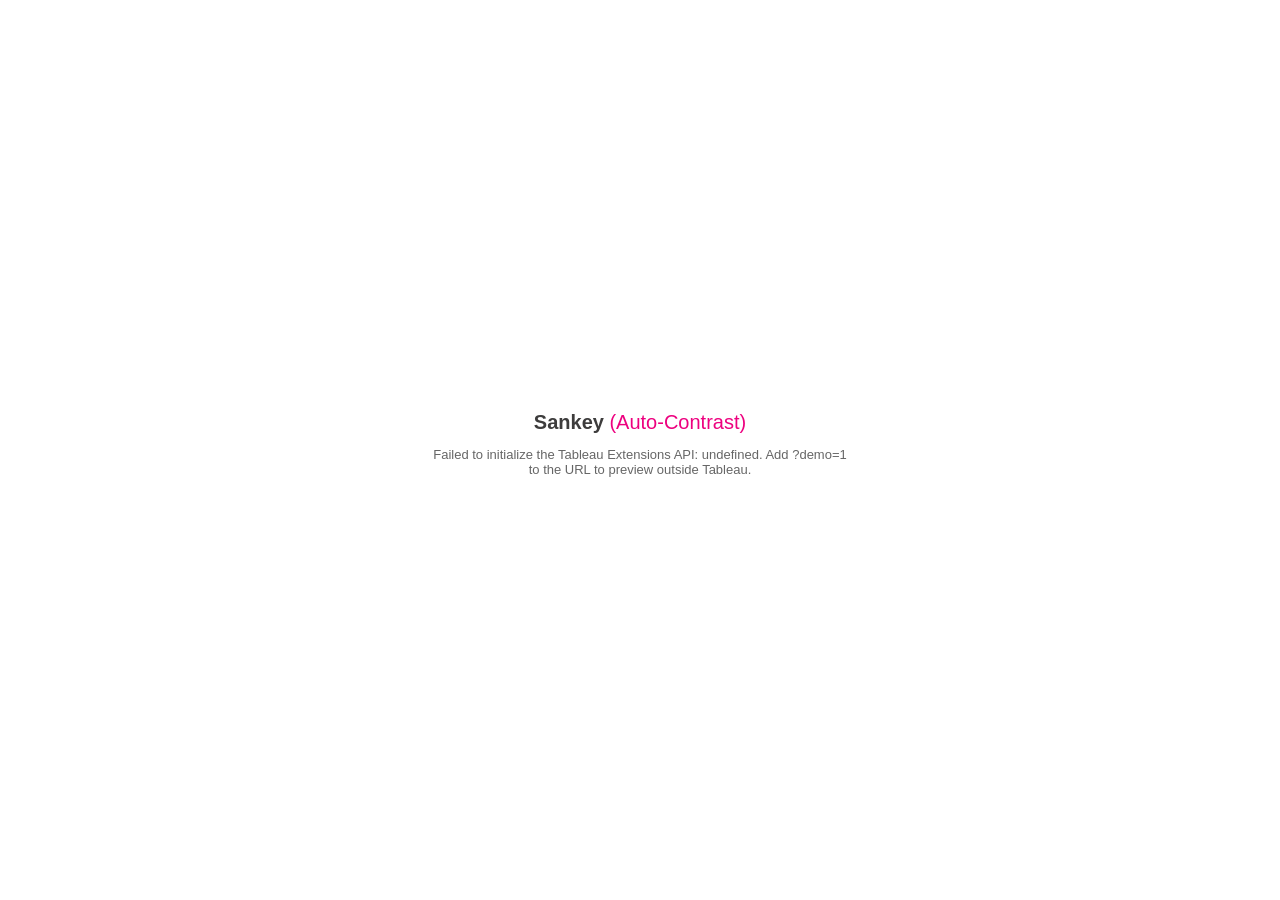
<file: index.html>
<!DOCTYPE html>
<html lang="en">
<head>
  <meta charset="utf-8">
  <title>Sankey (Auto-Contrast)</title>
  <meta name="viewport" content="width=device-width, initial-scale=1">
  <link rel="stylesheet" href="styles.css">
  <script src="lib/d3.v7.min.js"></script>
  <script src="lib/d3-sankey.min.js"></script>
  <script src="lib/tableau.extensions.1.latest.min.js"></script>
</head>
<body>
  <div id="root">
    <div id="placeholder" class="hidden">
      <div class="ph-card">
        <div class="ph-logo">Sankey <span>(Auto-Contrast)</span></div>
        <p id="ph-message">Open the configuration to choose a worksheet, level dimensions, and a measure.</p>
        <button id="ph-configure" class="hidden">Configure&hellip;</button>
      </div>
    </div>
    <div id="chart"></div>
    <div id="tooltip" class="hidden"></div>
  </div>
  <!-- load main.js with a per-load cache-buster so chart code is never stale
       (GitHub Pages serves Cache-Control: max-age=600) -->
  <script>
    (function () {
      var s = document.createElement('script');
      s.src = 'main.js?t=' + Date.now();
      document.body.appendChild(s);
    })();
  </script>
</body>
</html>
</file>
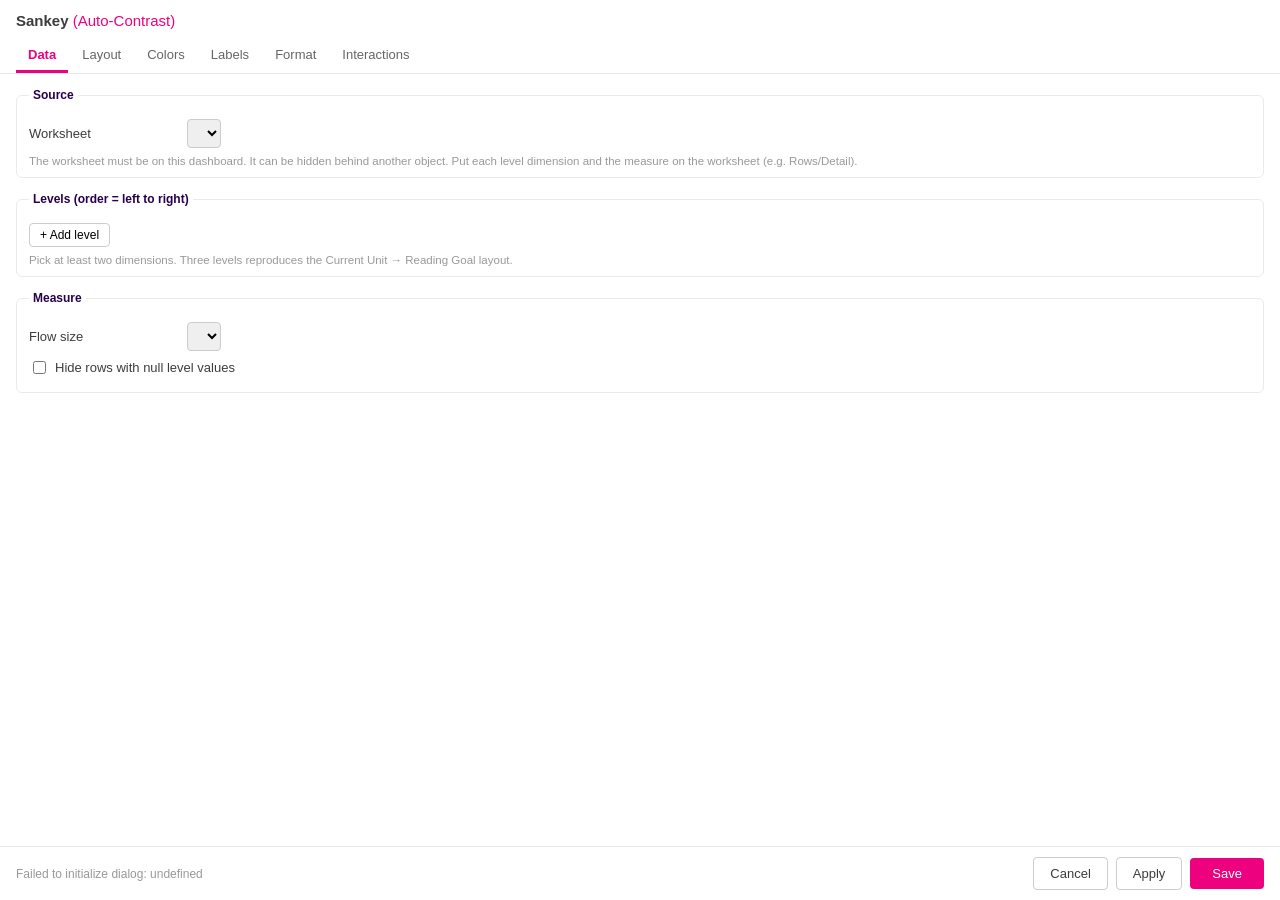
<file: config.html>
<!DOCTYPE html>
<html lang="en">
<head>
  <meta charset="utf-8">
  <title>Sankey (Auto-Contrast) — Configuration</title>
  <script src="lib/tableau.extensions.1.latest.min.js"></script>
  <style>
    * { box-sizing: border-box; }
    html, body {
      margin: 0; padding: 0; height: 100%;
      font-family: 'Roboto', 'Benton Sans', 'Segoe UI', Arial, sans-serif;
      font-size: 13px; color: #3d3c3c; background: #fff;
    }
    #app { display: flex; flex-direction: column; height: 100%; }
    header {
      padding: 12px 16px 0;
      border-bottom: 1px solid #eaeaea;
    }
    header h1 { font-size: 15px; margin: 0 0 10px; font-weight: 900; }
    header h1 span { color: #ed017f; font-weight: 400; }
    nav { display: flex; gap: 2px; }
    nav button {
      border: none; background: none; padding: 8px 12px; cursor: pointer;
      font-size: 13px; color: #666; border-bottom: 3px solid transparent;
      font-family: inherit;
    }
    nav button.active { color: #ed017f; border-bottom-color: #ed017f; font-weight: 700; }
    main { flex: 1; overflow-y: auto; padding: 14px 16px; }
    .tab { display: none; }
    .tab.active { display: block; }
    fieldset {
      border: 1px solid #eaeaea; border-radius: 6px;
      margin: 0 0 14px; padding: 10px 12px;
    }
    legend { font-weight: 700; font-size: 12px; padding: 0 4px; color: #27004b; }
    .row {
      display: flex; align-items: center; gap: 8px; margin: 7px 0;
      flex-wrap: wrap;
    }
    .row label:first-child { flex: 0 0 150px; }
    select, input[type=text], input[type=number] {
      padding: 5px 6px; border: 1px solid #ccc; border-radius: 4px;
      font-size: 13px; font-family: inherit; min-width: 0;
    }
    select { max-width: 250px; }
    input[type=number] { width: 70px; }
    input[type=color] { width: 34px; height: 26px; padding: 1px; border: 1px solid #ccc; border-radius: 4px; background: #fff; cursor: pointer; }
    input[type=range] { width: 140px; }
    .hint { color: #999; font-size: 11.5px; margin: 3px 0 0; }
    .levels-list .row select { flex: 1; }
    button.small {
      border: 1px solid #ccc; background: #fff; border-radius: 4px;
      padding: 4px 10px; cursor: pointer; font-size: 12px; font-family: inherit;
    }
    button.small:hover { background: #f6f6f6; }
    button.danger { color: #b00020; border-color: #e0b4bc; }
    .palette-list .row, .override-list .row { margin: 4px 0; }
    .override-list { max-height: 220px; overflow-y: auto; }
    .value-chip { flex: 1; overflow: hidden; text-overflow: ellipsis; white-space: nowrap; }
    footer {
      border-top: 1px solid #eaeaea; padding: 10px 16px;
      display: flex; justify-content: flex-end; gap: 8px; align-items: center;
    }
    #status { margin-right: auto; color: #999; font-size: 12px; }
    footer .primary {
      background: #ed017f; color: #fff; border: none; border-radius: 4px;
      padding: 8px 22px; font-size: 13px; font-weight: 500; cursor: pointer; font-family: inherit;
    }
    footer .primary:hover { background: #c90070; }
    footer .secondary {
      background: #fff; color: #3d3c3c; border: 1px solid #ccc; border-radius: 4px;
      padding: 8px 16px; font-size: 13px; cursor: pointer; font-family: inherit;
    }
    .checkline { display: flex; align-items: center; gap: 6px; margin: 5px 0; }
    .indent { margin-left: 22px; }
    .chips { display: flex; flex-wrap: wrap; gap: 4px; margin: 6px 0; }
    .chips button {
      border: 1px solid #e0e0e0; background: #f6f6f6; border-radius: 4px;
      padding: 3px 8px; cursor: pointer; font-size: 12px;
      font-family: 'SF Mono', Menlo, Consolas, monospace; color: #3d3c3c;
    }
    .chips button:hover { background: #fce7f1; border-color: #ed017f; }
    textarea {
      width: 100%; padding: 6px; border: 1px solid #ccc; border-radius: 4px;
      font-size: 12.5px; font-family: 'SF Mono', Menlo, Consolas, monospace;
      resize: vertical; box-sizing: border-box; margin: 2px 0 6px;
    }
    .vo-level { margin: 8px 0; }
    .vo-level > .vo-field { font-weight: 700; font-size: 12px; color: #27004b; margin-bottom: 4px; }
    .vo-item {
      display: flex; align-items: center; gap: 6px; padding: 3px 6px;
      border: 1px solid #eee; border-radius: 4px; margin: 2px 0; background: #fafafa;
    }
    .vo-item .vo-name { flex: 1; overflow: hidden; text-overflow: ellipsis; white-space: nowrap; }
    .vo-item button {
      border: 1px solid #ccc; background: #fff; border-radius: 3px;
      width: 24px; height: 22px; cursor: pointer; font-size: 12px; line-height: 1; padding: 0;
    }
    .vo-item button:disabled { opacity: 0.3; cursor: default; }
  </style>
</head>
<body>
<div id="app">
  <header>
    <h1>Sankey <span>(Auto-Contrast)</span></h1>
    <nav id="tabs">
      <button data-tab="data" class="active">Data</button>
      <button data-tab="layout">Layout</button>
      <button data-tab="colors">Colors</button>
      <button data-tab="labels">Labels</button>
      <button data-tab="format">Format</button>
      <button data-tab="interactions">Interactions</button>
    </nav>
  </header>
  <main>
    <!-- DATA -->
    <section class="tab active" id="tab-data">
      <fieldset>
        <legend>Source</legend>
        <div class="row">
          <label>Worksheet</label>
          <select id="worksheet"></select>
        </div>
        <p class="hint" id="viz-mode-hint" style="display:none">Running on this worksheet's Marks card. If the Levels and Link Value tiles hold fields, they are used automatically and the pickers below are ignored; use the pickers only to override.</p>
        <p class="hint" id="dash-mode-hint">The worksheet must be on this dashboard. It can be hidden behind another object. Put each level dimension and the measure on the worksheet (e.g. Rows/Detail).</p>
      </fieldset>
      <fieldset>
        <legend>Levels (order = left to right)</legend>
        <div class="levels-list" id="levels-list"></div>
        <div class="row">
          <button class="small" id="add-level">+ Add level</button>
        </div>
        <p class="hint">Pick at least two dimensions. Three levels reproduces the Current Unit &rarr; Reading Goal layout.</p>
      </fieldset>
      <fieldset>
        <legend>Measure</legend>
        <div class="row">
          <label>Flow size</label>
          <select id="measure"></select>
        </div>
        <div class="checkline">
          <input type="checkbox" id="hideNulls"><label for="hideNulls">Hide rows with null level values</label>
        </div>
      </fieldset>
    </section>

    <!-- LAYOUT -->
    <section class="tab" id="tab-layout">
      <fieldset>
        <legend>Nodes</legend>
        <div class="row"><label>Node width</label><input type="range" id="nodeWidth" min="4" max="160" step="1"><span id="nodeWidth-val"></span></div>
        <div class="row"><label>Vertical node padding</label><input type="range" id="nodePadding" min="0" max="80" step="1"><span id="nodePadding-val"></span></div>
        <div class="row"><label>Horizontal node padding</label><input type="range" id="nodeHPadding" min="0" max="60" step="1"><span id="nodeHPadding-val"></span></div>
        <div class="row"><label>Node opacity</label><input type="range" id="nodeOpacity" min="10" max="100" step="5"><span id="nodeOpacity-val"></span></div>
        <div class="row">
          <label>Layout mode</label>
          <select id="nodeAlign">
            <option value="justify">Justify</option>
            <option value="left">Left</option>
            <option value="right">Right</option>
            <option value="center">Center</option>
          </select>
        </div>
        <div class="checkline">
          <input type="checkbox" id="nodeBorder"><label for="nodeBorder">Node border</label>
          <input type="color" id="nodeBorderColor">
        </div>
      </fieldset>
      <fieldset>
        <legend>Links</legend>
        <div class="row"><label>Link opacity</label><input type="range" id="linkOpacity" min="10" max="100" step="5"><span id="linkOpacity-val"></span></div>
      </fieldset>
      <fieldset>
        <legend>Sorting</legend>
        <div class="row">
          <label>Sort nodes by</label>
          <select id="sortNodes">
            <option value="auto">Automatic (minimize crossings)</option>
            <option value="custom">Custom order (set below)</option>
            <option value="data">Data order (matches the worksheet field sort)</option>
            <option value="desc">Value, high to low</option>
            <option value="asc">Value, low to high</option>
            <option value="alpha">Alphabetical</option>
          </select>
        </div>
        <div id="value-order-wrap" style="display:none">
          <p class="hint">Custom order &mdash; drag is replaced by up/down arrows per level. Values not listed fall to the bottom in data order.</p>
          <div id="value-order-list"></div>
        </div>
        <div class="row">
          <label>Sort links by</label>
          <select id="sortLinks">
            <option value="auto">Automatic</option>
            <option value="data">Data order (respects Tableau field sort)</option>
            <option value="desc">High to low</option>
            <option value="asc">Low to high</option>
          </select>
        </div>
        <div class="checkline">
          <input type="checkbox" id="allowReorder"><label for="allowReorder">Allow manual node reordering (drag nodes vertically)</label>
        </div>
        <div class="row indent">
          <button class="small danger" id="clear-order">Reset manual order</button>
        </div>
      </fieldset>
      <fieldset>
        <legend>Background</legend>
        <div class="row"><label>Background color</label><input type="color" id="background"></div>
      </fieldset>
    </section>

    <!-- COLORS -->
    <section class="tab" id="tab-colors">
      <fieldset>
        <legend>Node colors</legend>
        <div class="row">
          <label>Color mode</label>
          <select id="colorMode">
            <option value="byValue">Same values share the same color</option>
            <option value="unique">Every node gets a unique color</option>
          </select>
        </div>
      </fieldset>
      <fieldset>
        <legend>Palette (assigned in order of appearance)</legend>
        <div class="palette-list" id="palette-list"></div>
        <div class="row">
          <button class="small" id="add-color">+ Add color</button>
          <button class="small" id="reset-palette">Reset to Ignite brand palette</button>
        </div>
      </fieldset>
      <fieldset>
        <legend>Per-value overrides</legend>
        <div class="override-list" id="override-list"><p class="hint">Pick a worksheet and levels first.</p></div>
      </fieldset>
      <fieldset>
        <legend>Link colors</legend>
        <div class="row">
          <label>Link color mode</label>
          <select id="linkColorMode">
            <option value="gradient">Input &rarr; Output (gradient)</option>
            <option value="input">Input (source node color)</option>
            <option value="output">Output (target node color)</option>
            <option value="none">No color (neutral)</option>
          </select>
        </div>
        <div class="row"><label>Neutral link color</label><input type="color" id="linkNeutralColor"></div>
      </fieldset>
    </section>

    <!-- LABELS -->
    <section class="tab" id="tab-labels">
      <fieldset>
        <legend>Node labels</legend>
        <div class="checkline"><input type="checkbox" id="showNodeLabels"><label for="showNodeLabels">Node label</label></div>
        <p class="hint">Available shortcodes (click to insert):</p>
        <div class="chips" data-target="nodeLabelTemplate" data-kind="node"></div>
        <textarea id="nodeLabelTemplate" rows="3" spellcheck="false"></textarea>
        <p class="hint">Use &lt;strong&gt;&hellip;&lt;/strong&gt; for bold and new lines for multi-line labels.</p>
        <div class="row">
          <label>Label position</label>
          <select id="labelPosition">
            <option value="inside">Inside nodes</option>
            <option value="outside">Outside nodes</option>
          </select>
        </div>
        <div class="row">
          <label>Label color</label>
          <select id="nodeLabelColorMode">
            <option value="auto">Auto contrast (recommended)</option>
            <option value="fixed">Fixed color</option>
          </select>
          <input type="color" id="nodeLabelColor">
        </div>
        <p class="hint">Auto contrast picks white or the color at right per node, whichever has the higher WCAG contrast ratio against the node's rendered color.</p>
      </fieldset>
      <fieldset>
        <legend>Link labels</legend>
        <div class="checkline"><input type="checkbox" id="showFromLinkLabel"><label for="showFromLinkLabel">From link label (source end)</label></div>
        <div class="chips" data-target="fromLinkTemplate" data-kind="link"></div>
        <textarea id="fromLinkTemplate" rows="2" spellcheck="false"></textarea>
        <div class="checkline"><input type="checkbox" id="showToLinkLabel"><label for="showToLinkLabel">To link label (target end)</label></div>
        <div class="chips" data-target="toLinkTemplate" data-kind="link"></div>
        <textarea id="toLinkTemplate" rows="2" spellcheck="false"></textarea>
        <div class="row">
          <label>Label color</label>
          <select id="linkLabelColorMode">
            <option value="auto">Auto contrast (recommended)</option>
            <option value="fixed">Fixed color</option>
          </select>
          <input type="color" id="linkLabelColor">
        </div>
        <div class="checkline"><input type="checkbox" id="linkLabelHalo"><label for="linkLabelHalo">Text halo (keeps labels readable on pale links)</label></div>
      </fieldset>
      <fieldset>
        <legend>Headers &amp; font</legend>
        <div class="checkline"><input type="checkbox" id="showHeaders"><label for="showHeaders">Show level headers</label><input type="color" id="headerColor"></div>
        <div class="row"><label>Font size</label><input type="range" id="fontSizePct" min="50" max="150" step="5"><span id="fontSizePct-val"></span></div>
        <div class="row"><label>Font family</label><input type="text" id="fontFamily" style="flex:1"></div>
      </fieldset>
    </section>

    <!-- FORMAT -->
    <section class="tab" id="tab-format">
      <fieldset>
        <legend>Measure formatting</legend>
        <div class="row"><label>Decimals</label><input type="number" id="decimals" min="0" max="4" step="1"></div>
        <div class="checkline"><input type="checkbox" id="thousands"><label for="thousands">Thousands separator</label></div>
        <div class="row">
          <label>Display units</label>
          <select id="displayUnits">
            <option value="none">None</option>
            <option value="K">Thousands (K)</option>
            <option value="M">Millions (M)</option>
            <option value="auto">Automatic</option>
          </select>
        </div>
        <div class="row"><label>Prefix</label><input type="text" id="numberPrefix" placeholder="e.g. $"></div>
        <div class="row"><label>Suffix</label><input type="text" id="numberSuffix" placeholder="e.g. &nbsp;pts"></div>
        <p class="hint">Prefix and suffix decorate every <code>&lt;MeasureValue&gt;</code>. For wording like "7 students", put the word in the label template instead (Labels tab), e.g. <code>&lt;MeasureValue&gt; students</code>.</p>
      </fieldset>
    </section>

    <!-- INTERACTIONS -->
    <section class="tab" id="tab-interactions">
      <fieldset>
        <legend>Highlighting</legend>
        <div class="row">
          <label>Highlight mode</label>
          <select id="highlightMode">
            <option value="hover">On hover and click</option>
            <option value="click">On click</option>
            <option value="off">Off</option>
          </select>
        </div>
        <div class="checkline"><input type="checkbox" id="animate"><label for="animate">Animate transitions</label></div>
      </fieldset>
      <fieldset>
        <legend>Tooltips</legend>
        <div class="checkline"><input type="checkbox" id="tooltips"><label for="tooltips">Enable tooltips</label></div>
        <div class="row"><label style="flex:0 0 auto; font-weight:700">Node tooltip</label></div>
        <p class="hint">Available shortcodes (click to insert):</p>
        <div class="chips" data-target="nodeTooltipTemplate" data-kind="node"></div>
        <textarea id="nodeTooltipTemplate" rows="3" spellcheck="false"></textarea>
        <div class="row"><label style="flex:0 0 auto; font-weight:700">Link tooltip</label></div>
        <p class="hint">Available shortcodes (click to insert):</p>
        <div class="chips" data-target="linkTooltipTemplate" data-kind="link"></div>
        <textarea id="linkTooltipTemplate" rows="3" spellcheck="false"></textarea>
        <p class="hint">Templates support &lt;strong&gt;&hellip;&lt;/strong&gt; and new lines.</p>
      </fieldset>
      <fieldset>
        <legend>Dashboard actions (on click)</legend>
        <div class="row">
          <label>Action</label>
          <select id="actionType">
            <option value="none">None</option>
            <option value="filter">Filter target sheets</option>
            <option value="parameter">Set a parameter</option>
          </select>
        </div>
        <div id="action-filter-opts">
          <div class="row"><label>Target sheets</label></div>
          <div id="action-targets" class="indent"></div>
          <div class="checkline indent"><input type="checkbox" id="clearOnDeselect"><label for="clearOnDeselect">Clear filters on deselect</label></div>
        </div>
        <div id="action-param-opts">
          <div class="row"><label>Parameter</label><select id="actionParameter"></select></div>
          <p class="hint indent">Clicking a node sets the parameter to the node's value.</p>
        </div>
      </fieldset>
    </section>
  </main>
  <footer>
    <span id="status"></span>
    <button class="secondary" id="cancel">Cancel</button>
    <button class="secondary" id="apply">Apply</button>
    <button class="primary" id="save">Save</button>
  </footer>
</div>
<script>document.write('<script src="config.js?t=' + Date.now() + '"><\/script>');</script>
</body>
</html>
</file>
<file: styles.css>
html, body {
  margin: 0;
  padding: 0;
  width: 100%;
  height: 100%;
  overflow: hidden;
  font-family: 'Roboto', 'Benton Sans', 'Segoe UI', Arial, sans-serif;
}

#root {
  position: relative;
  width: 100%;
  height: 100%;
}

#chart {
  width: 100%;
  height: 100%;
}

#chart svg {
  display: block;
}

.hidden {
  display: none !important;
}

/* placeholder shown before the extension is configured */
#placeholder {
  position: absolute;
  inset: 0;
  display: flex;
  align-items: center;
  justify-content: center;
  background: #fff;
  z-index: 5;
}

.ph-card {
  text-align: center;
  max-width: 420px;
  padding: 24px;
  color: #3d3c3c;
}

.ph-logo {
  font-size: 20px;
  font-weight: 900;
}

.ph-logo span {
  color: #ed017f;
  font-weight: 400;
}

.ph-card p {
  font-size: 13px;
  color: #666;
}

#ph-configure {
  background: #ed017f;
  color: #fff;
  border: none;
  border-radius: 4px;
  padding: 8px 20px;
  font-size: 13px;
  font-weight: 500;
  cursor: pointer;
}

#ph-configure:hover {
  background: #c90070;
}

/* tooltip */
#tooltip {
  position: absolute;
  pointer-events: none;
  background: rgba(39, 0, 75, 0.95);
  color: #fff;
  border-radius: 4px;
  padding: 8px 10px;
  font-size: 12px;
  line-height: 1.5;
  max-width: 280px;
  z-index: 10;
  box-shadow: 0 2px 8px rgba(0, 0, 0, 0.25);
}

#tooltip .tt-title {
  font-weight: 700;
}

/* sankey marks */
.sankey-node rect {
  cursor: pointer;
}

.sankey-node.draggable rect {
  cursor: grab;
}

.sankey-link {
  cursor: pointer;
}

text.node-label,
text.link-label,
text.level-header {
  pointer-events: none;
  user-select: none;
}

text.halo {
  paint-order: stroke;
  stroke-linejoin: round;
}
</file>
